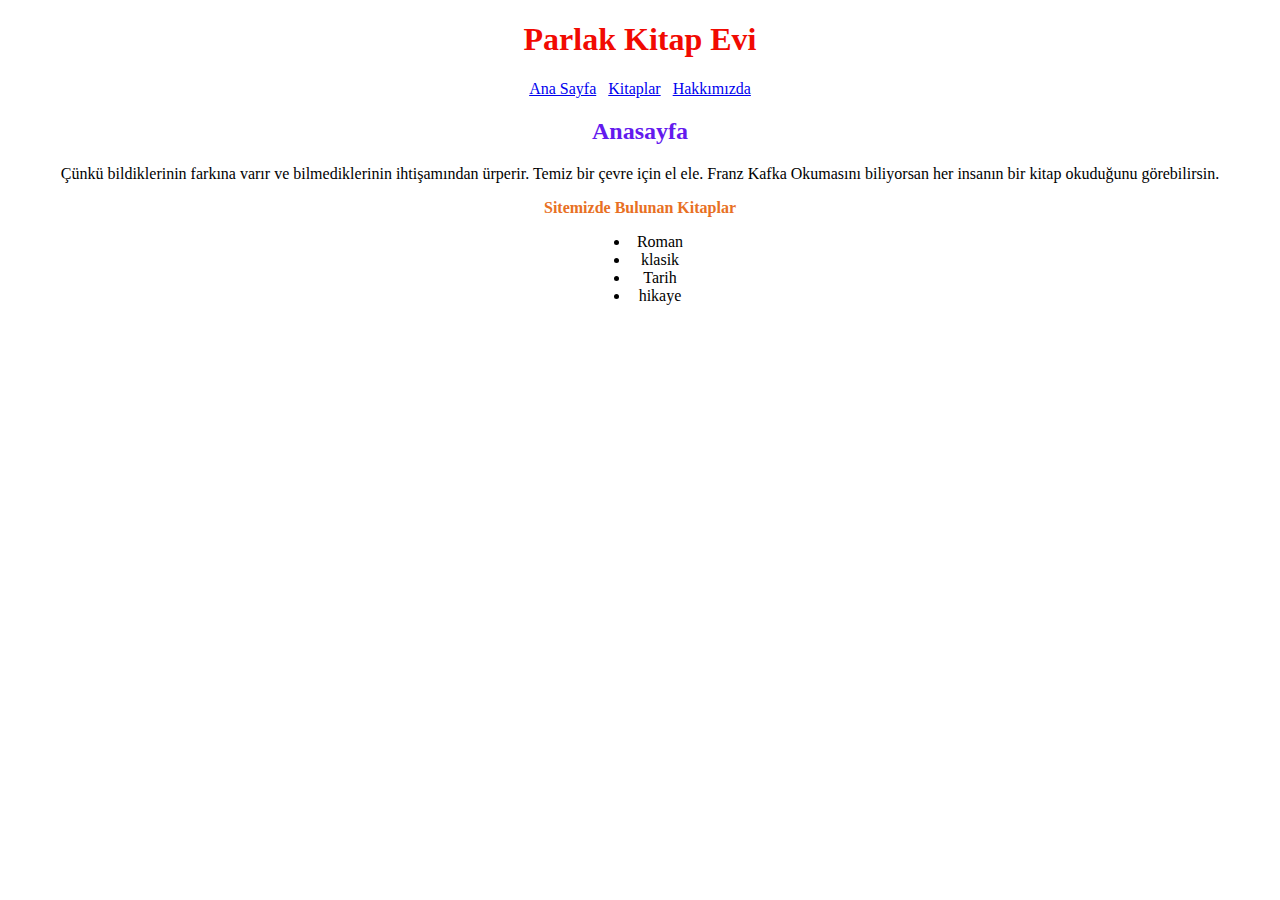
<file: index.html>
<!DOCTYPE html>
<html lang="tr">
<head>
    <meta charset="UTF-8">
    <meta http-equiv="X-UA-Compatible" content="IE=edge">
    <meta name="viewport" content="width=device-width, initial-scale=1.0">
    <title>e-kitap</title>
    <link rel="icon" href="https://media.istockphoto.com/vectors/books-stack-icon-vector-id1276523920">
    <link rel="stylesheet" href="style.css">
</head>
<body>
    

<h1 class="orta">Parlak Kitap Evi</h1>

<div class="orta">
<a href="index.html">Ana Sayfa</a> &nbsp;
<a href="kitaplar.html">Kitaplar</a> &nbsp;
<a href="hakkimizda.html">Hakkımızda</a>
</div>

<h2 class="mor">Anasayfa</h2>

<p class="ortala">Çünkü bildiklerinin farkına varır ve bilmediklerinin ihtişamından ürperir. Temiz bir çevre için el ele. Franz Kafka Okumasını biliyorsan her insanın bir kitap okuduğunu görebilirsin. </p>

<p style="color: #e87024;">
    <strong>

        Sitemizde Bulunan Kitaplar

    </strong>
</p>

<div class="ozel">
        <ul>
            <li>Roman</li>
            <li>klasik</li>
            <li>Tarih</li>
            <li>hikaye</li>
        </ul>
</div>

</body>
</html>
</file>
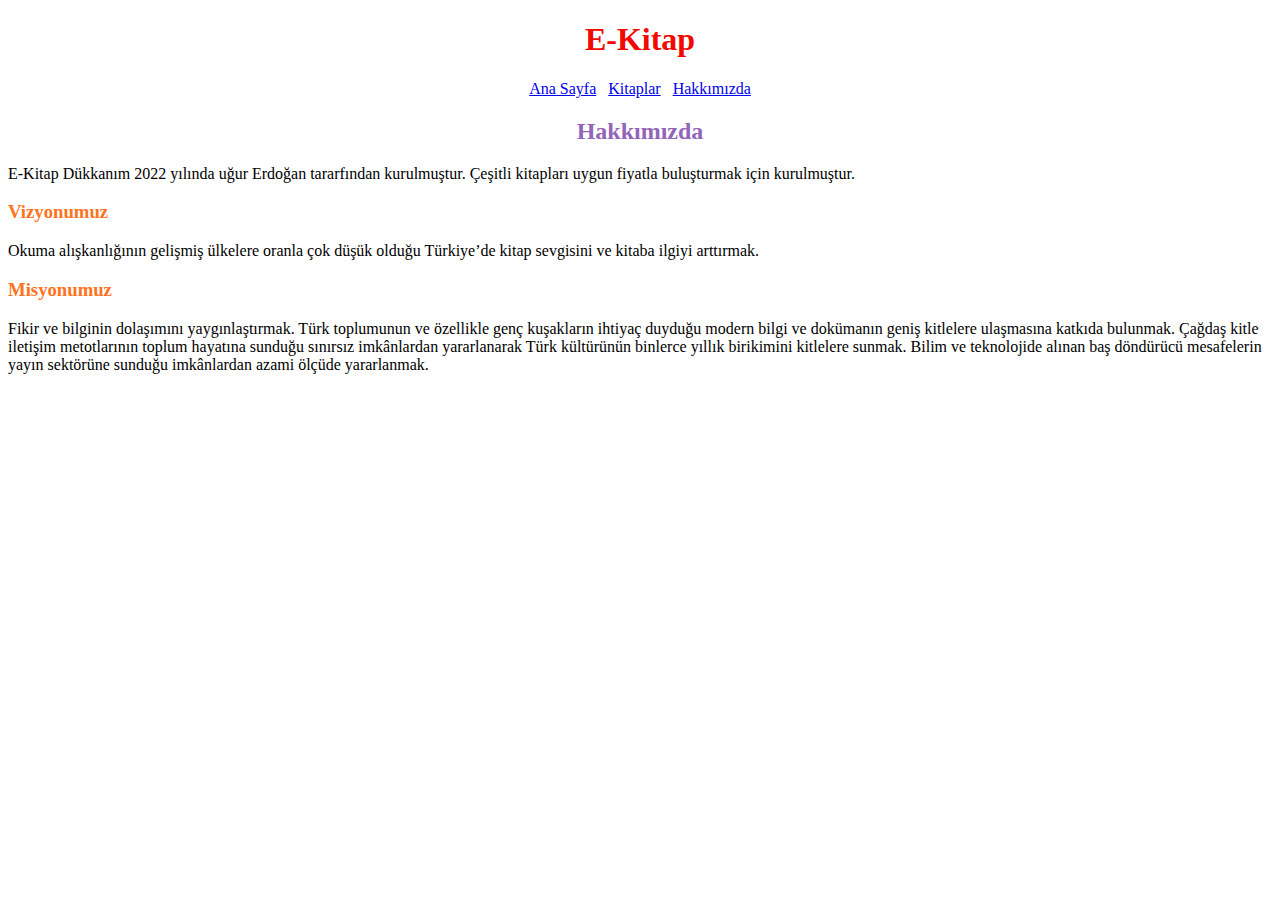
<file: hakkimizda.html>
<!DOCTYPE html>
<html lang="tr">
<head>
    <meta charset="UTF-8">
    <meta http-equiv="X-UA-Compatible" content="IE=edge">
    <meta name="viewport" content="width=device-width, initial-scale=1.0">
    <title>hakkimizda</title>
    <link rel="stylesheet" href="style.css">
</head>
<body>


    <h1>E-Kitap</h1>
    
    <a href="index.html">Ana Sayfa</a> &nbsp;
    <a href="kitaplar.html">Kitaplar</a> &nbsp;
    <a href="hakkimizda.html">Hakkımızda</a> 


    <h2 style="color: #9365b9;">Hakkımızda</h2>

<p class="sol"> E-Kitap Dükkanım 2022 yılında uğur Erdoğan tararfından kurulmuştur. Çeşitli kitapları uygun fiyatla buluşturmak için kurulmuştur.</p>

    <h3 class="sol" style="color: #FF731D;" >Vizyonumuz</h3>

<p class="sol">Okuma alışkanlığının gelişmiş ülkelere oranla çok düşük olduğu Türkiye’de kitap sevgisini ve kitaba ilgiyi arttırmak.</p>

<h3 class="sol" style="color: #FF731D;" >Misyonumuz</h3>

<p class="sol" >Fikir ve bilginin dolaşımını yaygınlaştırmak. Türk toplumunun ve özellikle genç kuşakların ihtiyaç duyduğu modern bilgi ve dokümanın geniş kitlelere ulaşmasına katkıda bulunmak. Çağdaş kitle iletişim metotlarının toplum hayatına sunduğu sınırsız imkânlardan yararlanarak Türk kültürünün binlerce yıllık birikimini kitlelere sunmak. Bilim ve teknolojide alınan baş döndürücü mesafelerin yayın sektörüne sunduğu imkânlardan azami ölçüde yararlanmak.</p>


</body>
</html>
</file>
<file: style.css>
h1{
    color: #f10a02;
    
}

.mor{
    color: #641aee;
}

.orta{
    text-align: center;
}

body{
    text-align: center;
    
}

.ozel{
    
    width: 100px;
    margin:auto;
   
}

.list{
    position: relative;
    right: 29px;
    list-style-position: inside;
}

.sol{
    text-align: left;
}
</file>
